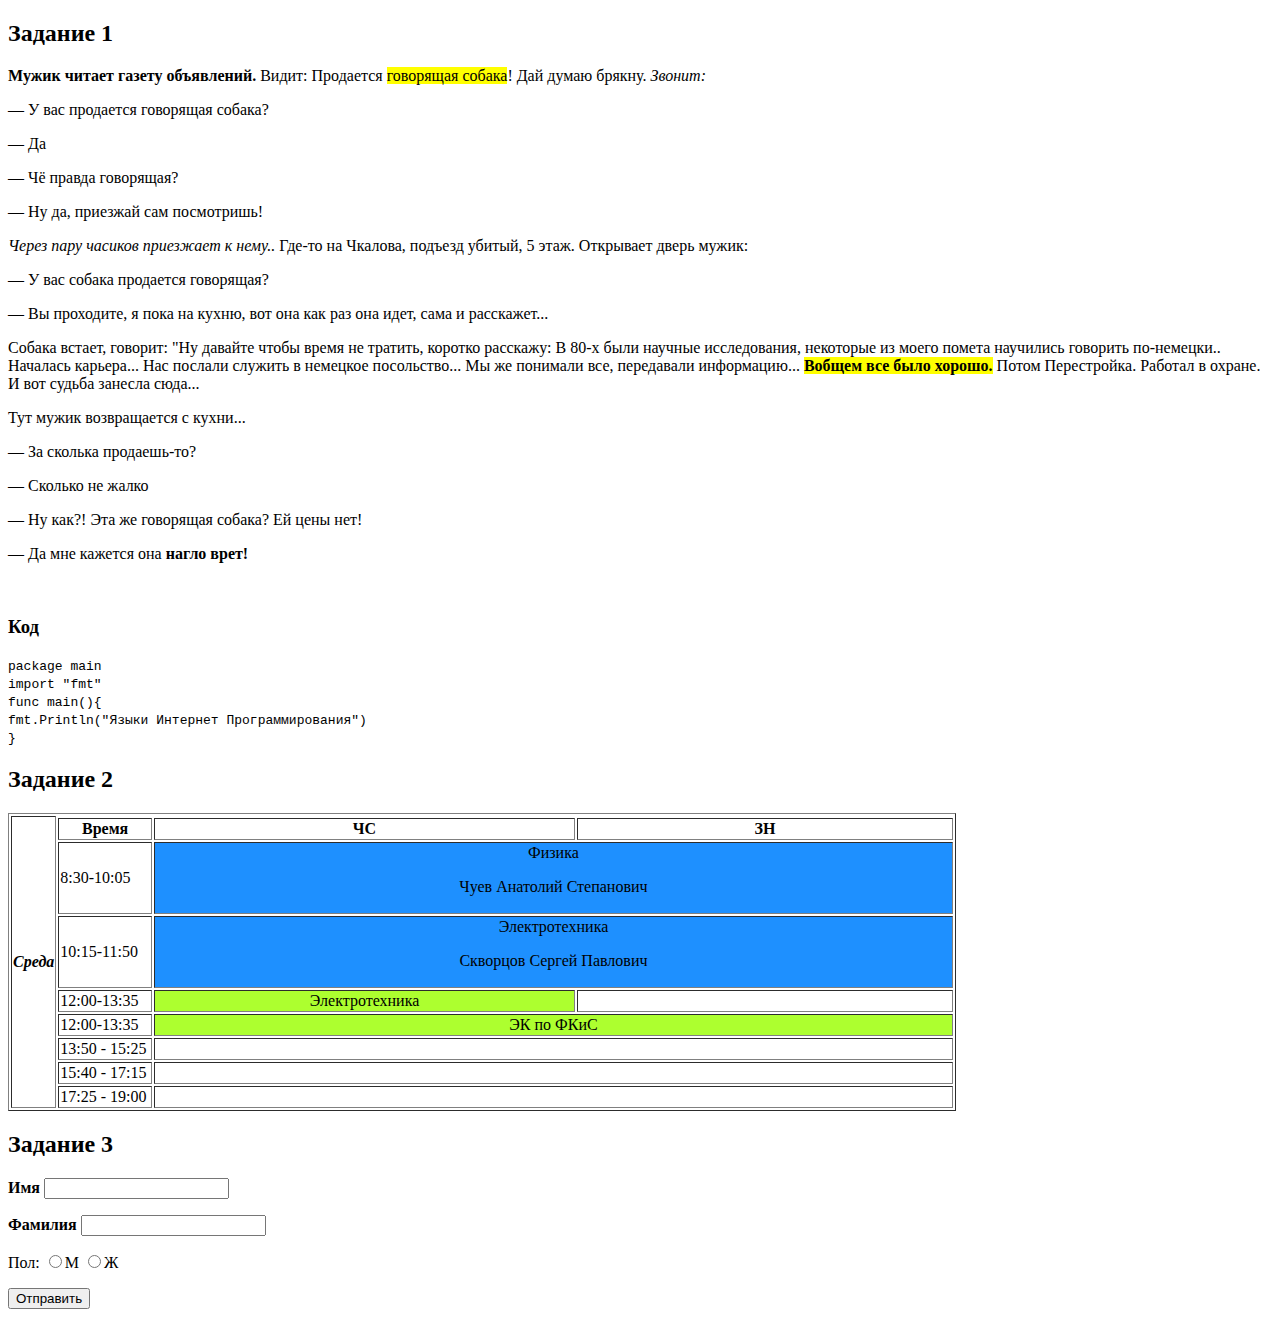
<file: lab1/index.html>
<!DOCTYPE html>
<html lang="ru">
<head>
    <meta charset="UTF-8" content="text/html">
    <title>лаба 1</title>
</head>
<body>
<section>
    <h2>Задание 1</h2>
    <p><strong>Мужик читает газету объявлений.</strong> Видит: Продается <mark>говорящая собака</mark>!
        Дай думаю брякну. <i>Звонит:</i> </p>
    <p> — У вас продается говорящая собака? </p>
    <p> — Да </p>
    <p> — Чё правда говорящая?</p>
    <p> — Ну да, приезжай сам посмотришь!</p>
    <p> <em>Через пару часиков приезжает к нему..</em> Где-то на Чкалова, подъезд убитый,
        5 этаж. Открывает дверь мужик: </p>
    <p> — У вас собака продается говорящая?</p>
    <p> — Вы проходите, я пока на кухню, вот она как раз она идет, сама и расскажет...</p>
    <p> Собака встает, говорит: "Ну давайте чтобы время не тратить, коротко расскажу: В 80-х были научные исследования, некоторые из моего помета научились
        говорить по-немецки.. Началась карьера... Нас послали служить в немецкое посольство...
        Мы же понимали все, передавали информацию... <b><mark> Вобщем все было хорошо.</mark></b>
        Потом Перестройка. Работал в охране. И вот судьба занесла сюда...</p>
    <p>Тут мужик возвращается с кухни...</p>
    <p>— За сколька продаешь-то? </p>
    <p> — Сколько не жалко</p>
    <p>— Ну как?! Эта же говорящая собака? Ей цены нет! </p>
    <p>— Да мне кажется она <b>нагло врет!</b></p>
    <br/>

    <h3>Код</h3>
    <code>
        package main<br/>

        import "fmt" <br/>

        func main(){<br/>
        fmt.Println("Языки Интернет Программирования")<br/>
        }
    </code>

</section>
<section>
    <h2>Задание 2</h2>
    <table width="75%" border="1">
        <tr>
            <th rowspan="9" width="10"><i><strong>Среда</strong></i></th>
        </tr>
        <tr>
            <th width="10%">Время</th>
            <th width="45%"><b>ЧС</b></th>
            <th><b>ЗН</b></th>
        </tr>
        <tr>
            <td>
                <time datatype="%T">8:30-10:05</time>
            </td>
            <td bgcolor="#1e90ff" colspan="2" align="center">Физика<p>Чуев Анатолий Степанович</p></td>
        </tr>
        <tr>
            <td>
                <time datatype="%T">10:15-11:50</time>
            </td>
            <td bgcolor="#1e90ff" colspan="2" align="center"> Электротехника <p>Скворцов Сергей Павлович</p></td>
        </tr>
        <tr>
            <td>
                <time datatype="%T">12:00-13:35</time>
            </td>
            <td bgcolor="#adff2f" align="center"> Электротехника</td>
            <td></td>
        </tr>
        <tr>
            <td>
                <time datatype="%T">12:00-13:35</time>
            </td>
            <td bgcolor="#adff2f" colspan="2" align="center"> ЭК по ФКиС</td>
        </tr>
        <tr>
            <td>
                <time datatype="%T">13:50 - 15:25</time>
            </td>
            <td colspan="2"></td>

        </tr>
        <tr>
            <td>
                <time datatype="%T">15:40 - 17:15</time>
            </td>
            <td colspan="2"></td>
        </tr>
        <tr>
            <td>
                <time datatype="%T">17:25 - 19:00</time>
            </td>
            <td colspan="2"></td>
        </tr>
    </table>


</section>
<section>
    <h2>Задание 3</h2>
    <form name="test" method="post">
        <p>
            <b>Имя</b>
            <input type="text" name="name" >
        </p>
        <p>
            <b>Фамилия</b>
            <input type="text" name="surname">
        </p>
        <p>
            Пол:
            <input type="radio" name="gender" value="m">М
            <input type="radio" name="gender" value="w">Ж
        </p>
        <p>
            <input type="submit" value="Отправить"/>
        </p>
    </form>
</section>
</body>
</html>
</file>
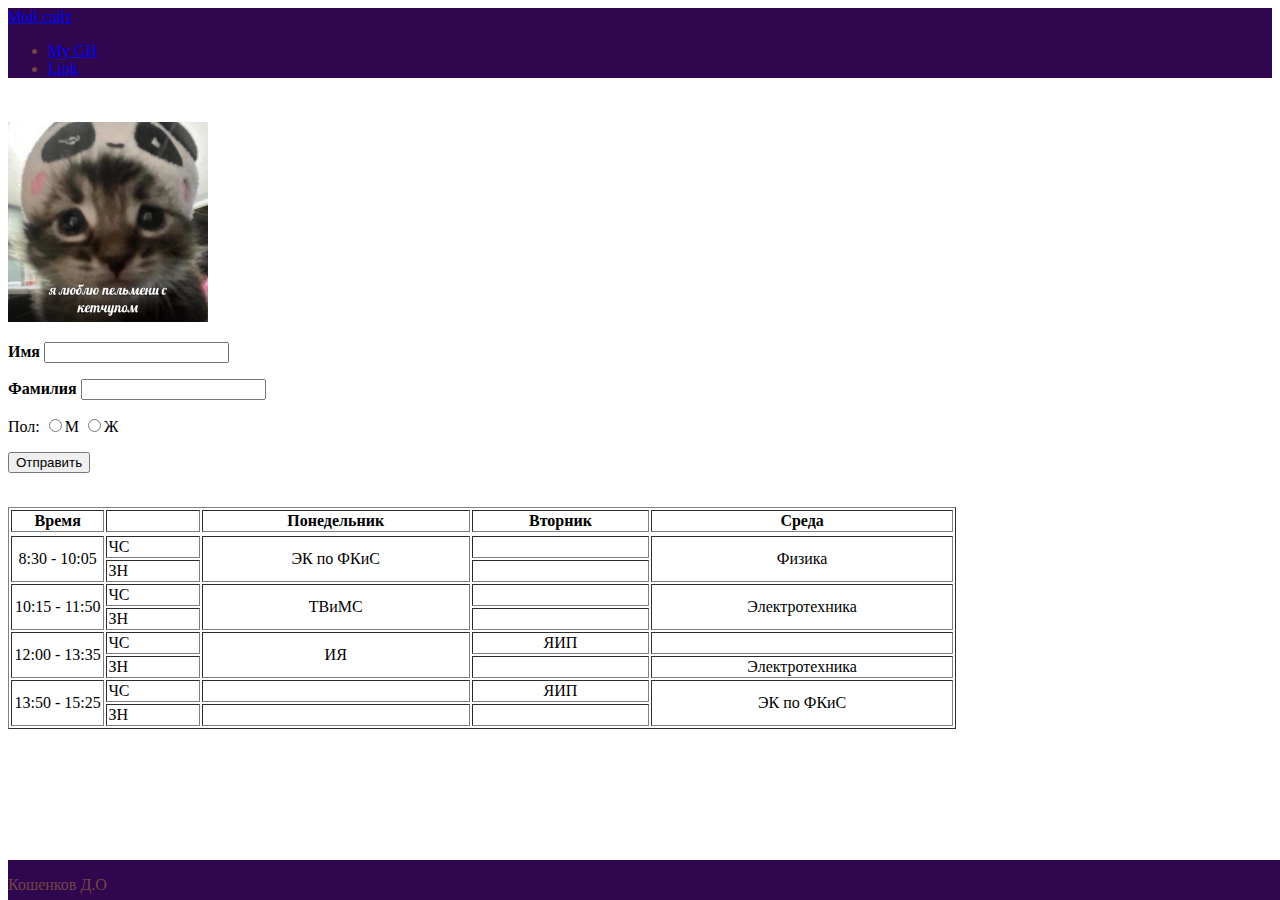
<file: lab2/index.html>
<!DOCTYPE html>
<html lang="ru">
<head>
    <meta charset="utf-8" />
    <link href="https://cdn.jsdelivr.net/npm/bootstrap@5.3.1/dist/css/bootstrap.min.css" rel="stylesheet" integrity="sha384-4bw+/aepP/YC94hEpVNVgiZdgIC5+VKNBQNGCHeKRQN+PtmoHDEXuppvnDJzQIu9" crossorigin="anonymous">
    <meta http-equiv="X-UA-Compatible" content="IE=edge">
    <meta name="viewport"
          content="width=device-width, initial-scale=1">
    <title>лаба 2</title>
    <!-- <style></style> -->
    <link href="style.css" rel="stylesheet">

    <link rel="shortcut icon" href="new_avatar.jpg" type="image/x-icon">

</head>
<body>

<script src="https://cdn.jsdelivr.net/npm/bootstrap@5.3.1/dist/js/bootstrap.bundle.min.js" integrity="sha384-HwwvtgBNo3bZJJLYd8oVXjrBZt8cqVSpeBNS5n7C8IVInixGAoxmnlMuBnhbgrkm" crossorigin="anonymous"></script>

<header>
    <nav class="navbar navbar-expand-lg navbar-dark my-primary">
        <a class="navbar-brand" href="#"> Мой сайт</a>
        <ul class="navbar-nav mr-auto">
            <li class="nav-item active">
                <a class="nav-link" href="https://github.com/goriiin/internet-prog" target="_blank">
                    My GH
                </a>
            </li>
            <li class="nav-item">
                <a class="nav-link" href="https://www.youtube.com/watch?v=dQw4w9WgXcQ" target="_blank">Link</a>
            </li>
        </ul>
    </nav>
</header>

</ul>
</nav>
</header>

<style>
    .my-primary {
        background-color: #30064f;
        color: #714646;
    }
</style>
<br/>
<main class="container" role="main">
    <div class="row">
        <div class="col-4">
            <img src="new_avatar.jpg"
                 alt="avatar" height="200">
        </div>

        <div class="col-8">
            <section>

                <form name="test" method="post">
                    <p>
                        <b>Имя</b>
                        <input type="text" name="name" >
                    </p>
                    <p>
                        <b>Фамилия</b>
                        <input type="text" name="surname">
                    </p>
                    <p>
                        Пол:
                        <input type="radio" name="gender" value="m">М
                        <input type="radio" name="gender" value="w">Ж
                    </p>
                    <p>
                        <button type="submit" class="btn btn-dark">Отправить</button>
                    </p>
                </form>
            </section>
        </div>
    </div>
    <br/>
    <table class="table table-striped table-dark table-hover" width="75%" border="1">
        <thead class="thead-dark">
        <tr class="table-dark">
            <th scope="col">Время</th>
            <th></th>
            <th scope="col" >Понедельник</th>
            <th scope="col" >Вторник</th>
            <th scope="col" >Среда</th>

        </tr>
        </thead>
        <tbody>
        <tr class="table-dark"></tr>
        <tr>
            <td rowspan="2" align="center">8:30 - 10:05</td>
            <td>ЧС</td>
            <td class="table-success" rowspan="2" align="center" >ЭК по ФКиС</td>
            <td></td>
            <td class="table-primary" rowspan="2" align="center" >Физика</td>
        </tr>
        <tr>
            <td>ЗН</td>
            <td></td>
        </tr>
        <tr>
            <td rowspan="2" align="center">10:15 - 11:50</td>
            <td>ЧС</td>
            <td class="table-primary" rowspan="2" align="center">ТВиМС</td>
            <td></td>
            <td class="table-primary" rowspan="2" align="center" >Электротехника</td>
        </tr>
        <tr>
            <td>ЗН</td>
            <td></td>
        </tr>
        <tr>
            <td rowspan="2" align="center" width="10%"> 12:00 - 13:35</td>
            <td width="10%">ЧС</td>
            <td class="table-success" rowspan="2" align="center">ИЯ</td>
            <td class="table-danger" align="center">ЯИП</td>
            <td></td>
        </tr>
        <tr>
            <td>ЗН</td>
            <td></td>
            <td class="table-success"  align="center" >Электротехника</td>
        </tr>
        <tr>
            <td rowspan="2" align="center">13:50 - 15:25</td>
            <td>ЧС</td>
            <td></td>
            <td class="table-danger" align="center">ЯИП</td>
            <td class="table-success" rowspan="2" align="center" >ЭК по ФКиС</td>
        </tr>
        <tr>
            <td>ЗН</td>
            <td></td>
            <td></td>
        </tr>
        </tbody>
    </table>
    </div>


</main>

<footer class="my-primary">
    <div class="container">
        <p class="footer-text">Кошенков Д.О</p>
    </div>
</footer>
</body>
</html>
</file>
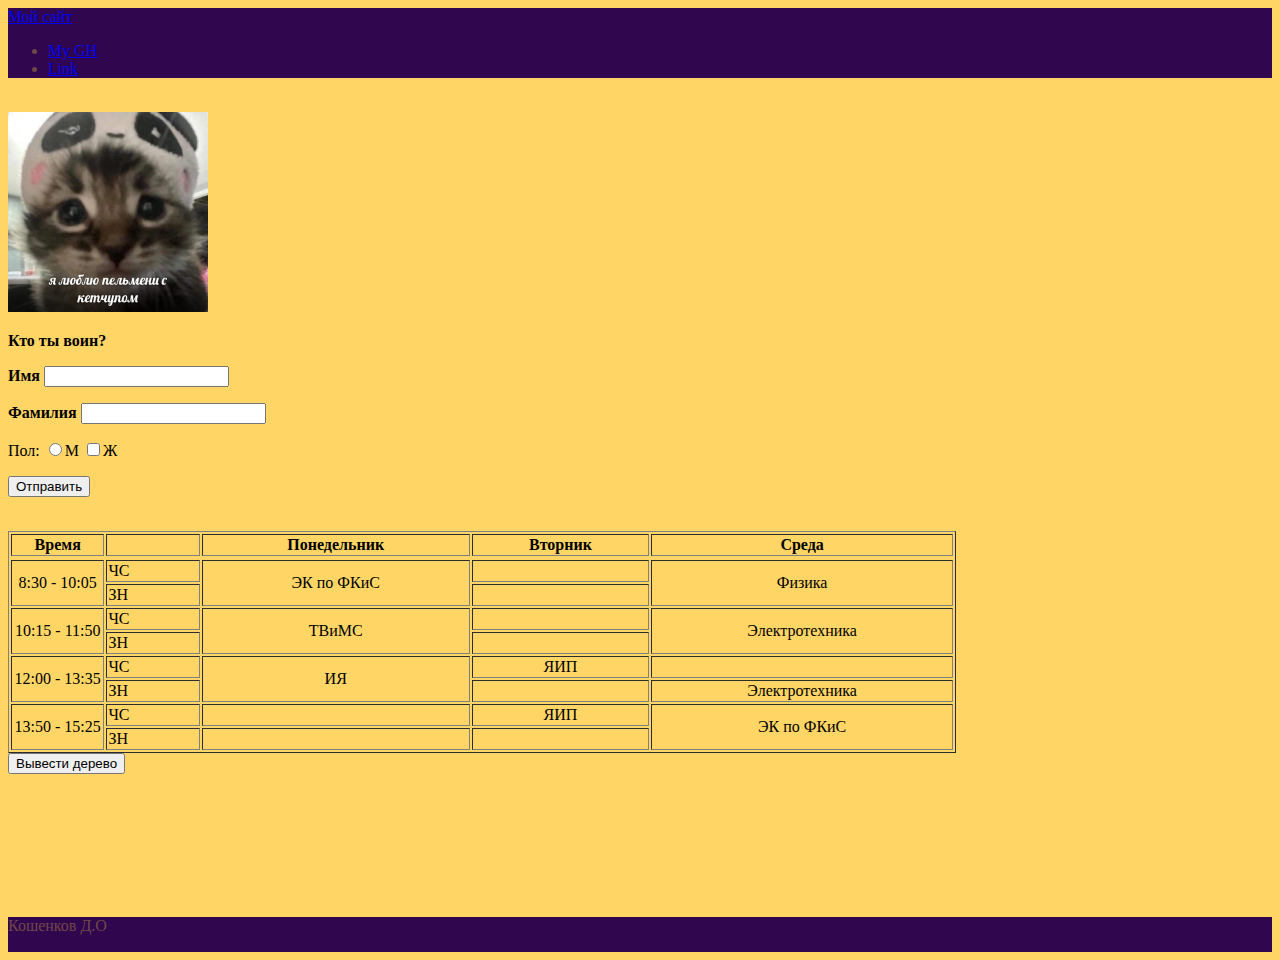
<file: lab3/index.html>
<!DOCTYPE html>
<html lang="ru">
<head>
    <meta charset="utf-8" />
    <link href="https://cdn.jsdelivr.net/npm/bootstrap@5.3.1/dist/css/bootstrap.min.css"
          rel="stylesheet" integrity="sha384-4bw+/aepP/YC94hEpVNVgiZdgIC5+VKNBQNGCHeKRQN+PtmoHDEXuppvnDJzQIu9"
          crossorigin="anonymous">
    <title>лаба 3</title>
    <!-- <style></style> -->
    <link href="style.css" rel="stylesheet">

    <link rel="shortcut icon" href="new_avatar.jpg" type="image/x-icon">

</head>

<style>
    .my-primary {
        background-color: #30064f;
        color: #714646;
    }
    .main{
        background: #ffd666;
    }
</style>

<body>

<header>
    <nav class="navbar navbar-expand-lg navbar-dark my-primary head">
        <a class="navbar-brand" href="#"> Мой сайт</a>
        <ul class="navbar-nav mr-auto">
            <li class="nav-item active">
                <a class="nav-link" href="https://github.com/goriiin/internet-prog" target="_blank">
                    My GH
                </a>
            </li>
            <li class="nav-item">
                <a class="nav-link" href="https://www.youtube.com/watch?v=dQw4w9WgXcQ" target="_blank">Link</a>
            </li>
        </ul>
    </nav>
</header>

<nav class="main">
    <br/>
    <main class="container" role="main">
        <div class="row">
            <div class="col-4">
                <img src="new_avatar.jpg"
                     alt="avatar" height="200">
            </div>

            <div class="col-8">
                <section>
                    <p class="text"> <strong>Кто ты воин?</strong> </p>
                    <form name="test" method="post">
                        <p>
                            <b>Имя</b>
                            <input type="text" name="name" >
                        </p>
                        <p>
                            <b>Фамилия</b>
                            <input type="text" name="surname">
                        </p>
                        <p>
                            Пол:
                            <input type="radio" name="gender" value="m">М
                            <input type="checkbox" name="gender" value="w">Ж
                        </p>
                        <p>
                            <button type="submit" class="btn btn-dark">Отправить</button>
                        </p>
                    </form>
                </section>
            </div>
        </div>
        <br/>
        <table class="table table-striped table-dark table-hover" width="75%" border="1">
            <thead class="thead-dark">
            <tr class="table-dark">
                <th scope="col">Время</th>
                <th></th>
                <th scope="col" >Понедельник</th>
                <th scope="col" >Вторник</th>
                <th scope="col" >Среда</th>

            </tr>
            </thead>
            <tbody>
            <tr class="table-dark"></tr>
            <tr>
                <td rowspan="2" align="center">8:30 - 10:05</td>
                <td>ЧС</td>
                <td class="table-success" rowspan="2" align="center" >ЭК по ФКиС</td>
                <td></td>
                <td class="table-primary" rowspan="2" align="center" >Физика</td>
            </tr>
            <tr>
                <td>ЗН</td>
                <td></td>
            </tr>
            <tr>
                <td rowspan="2" align="center">10:15 - 11:50</td>
                <td>ЧС</td>
                <td class="table-primary" rowspan="2" align="center">ТВиМС</td>
                <td></td>
                <td class="table-primary" rowspan="2" align="center" >Электротехника</td>
            </tr>
            <tr>
                <td>ЗН</td>
                <td></td>
            </tr>
            <tr>
                <td rowspan="2" align="center" width="10%"> 12:00 - 13:35</td>
                <td width="10%">ЧС</td>
                <td class="table-success" rowspan="2" align="center">ИЯ</td>
                <td class="table-danger" align="center">ЯИП</td>
                <td></td>
            </tr>
            <tr>
                <td>ЗН</td>
                <td></td>
                <td class="table-success"  align="center" >Электротехника</td>
            </tr>
            <tr>
                <td rowspan="2" align="center">13:50 - 15:25</td>
                <td>ЧС</td>
                <td></td>
                <td class="table-danger" align="center">ЯИП</td>
                <td class="table-success" rowspan="2" align="center" >ЭК по ФКиС</td>
            </tr>
            <tr>
                <td>ЗН</td>
                <td></td>
                <td></td>
            </tr>
            </tbody>
        </table>
        </div>

        <div id="tree-container">
            <button id="tree-btn" type="button" class="btn btn-dark">Вывести дерево</button>
        </div>
    </main>
    <br/>
    <br/>
    <br/>
    <br/>
</nav>

<footer class="my-primary">
    <div class="container">
        <p class="footer-text">Кошенков Д.О</p>
    </div>
</footer>

</body>

<script src="./main.js"></script>
<script src="https://cdn.jsdelivr.net/npm/bootstrap@5.2.3/dist/js/bootstrap.min.js"></script>
</html>
</file>
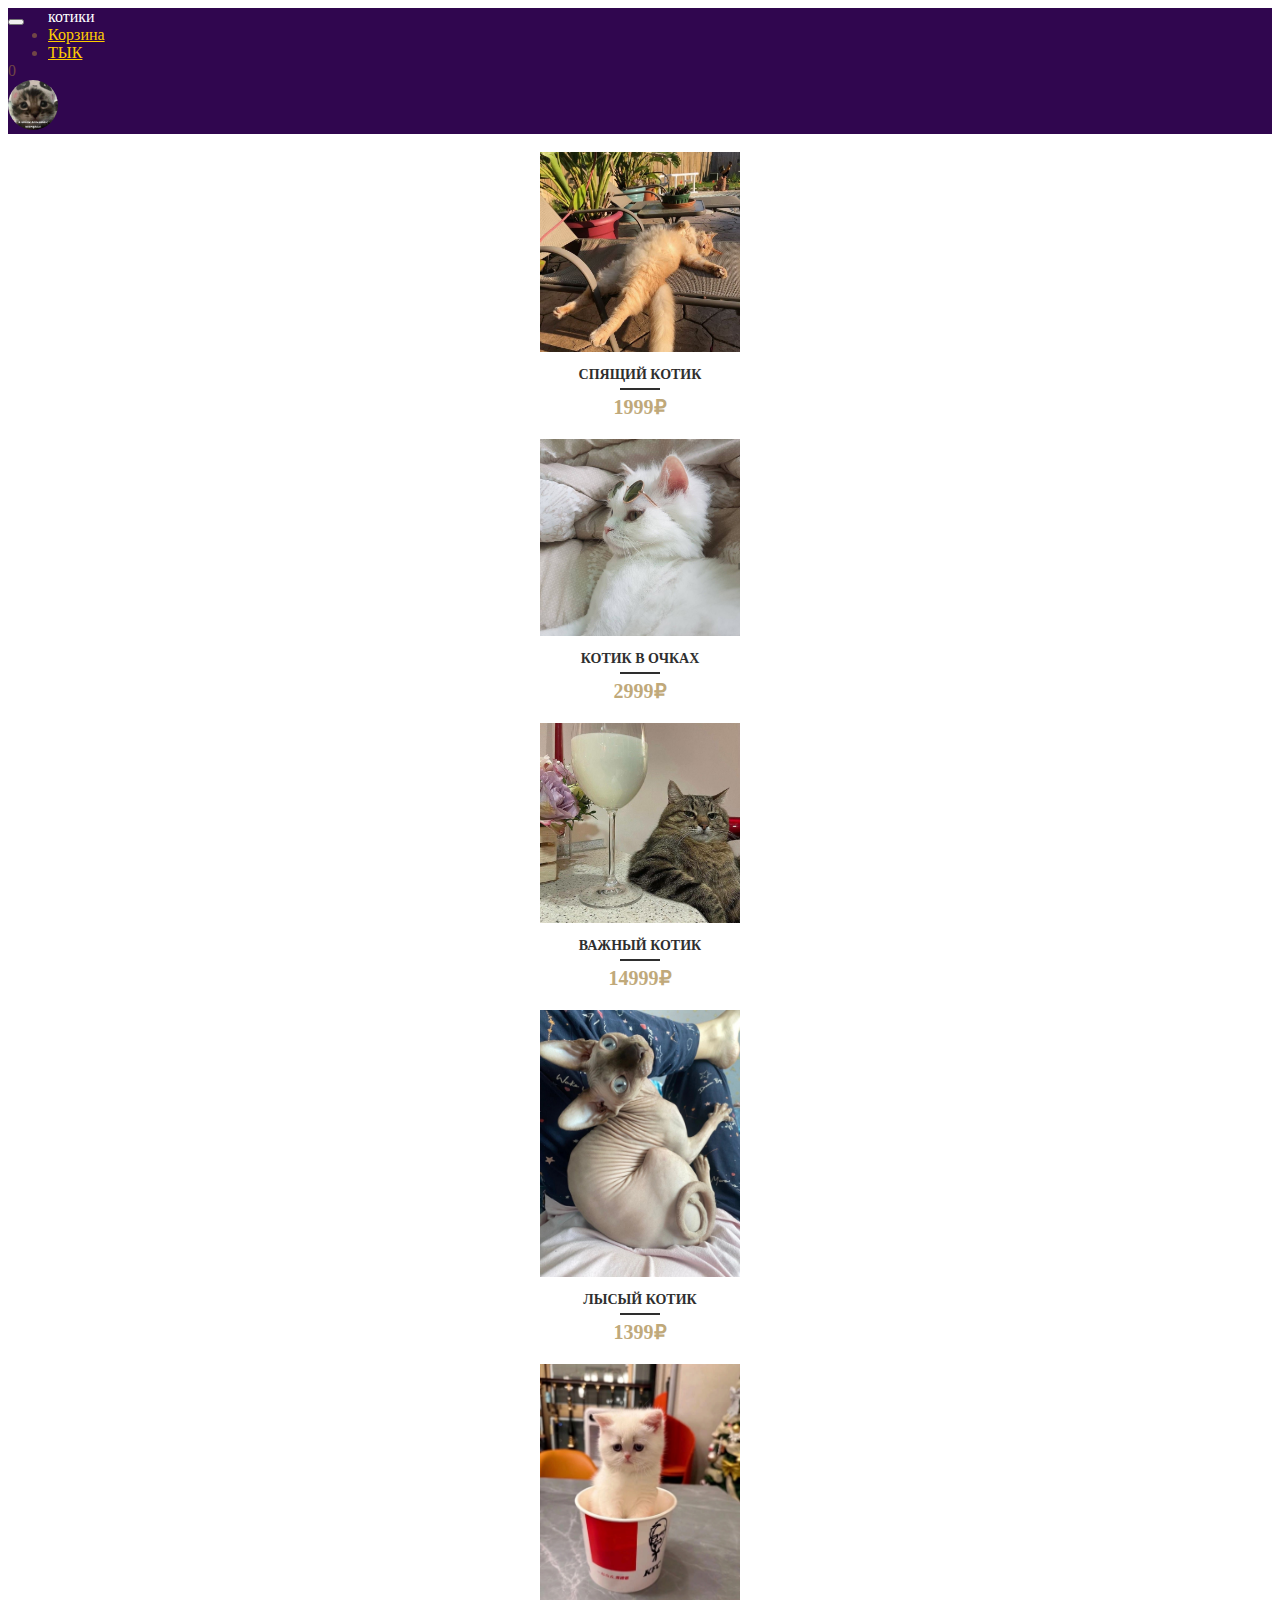
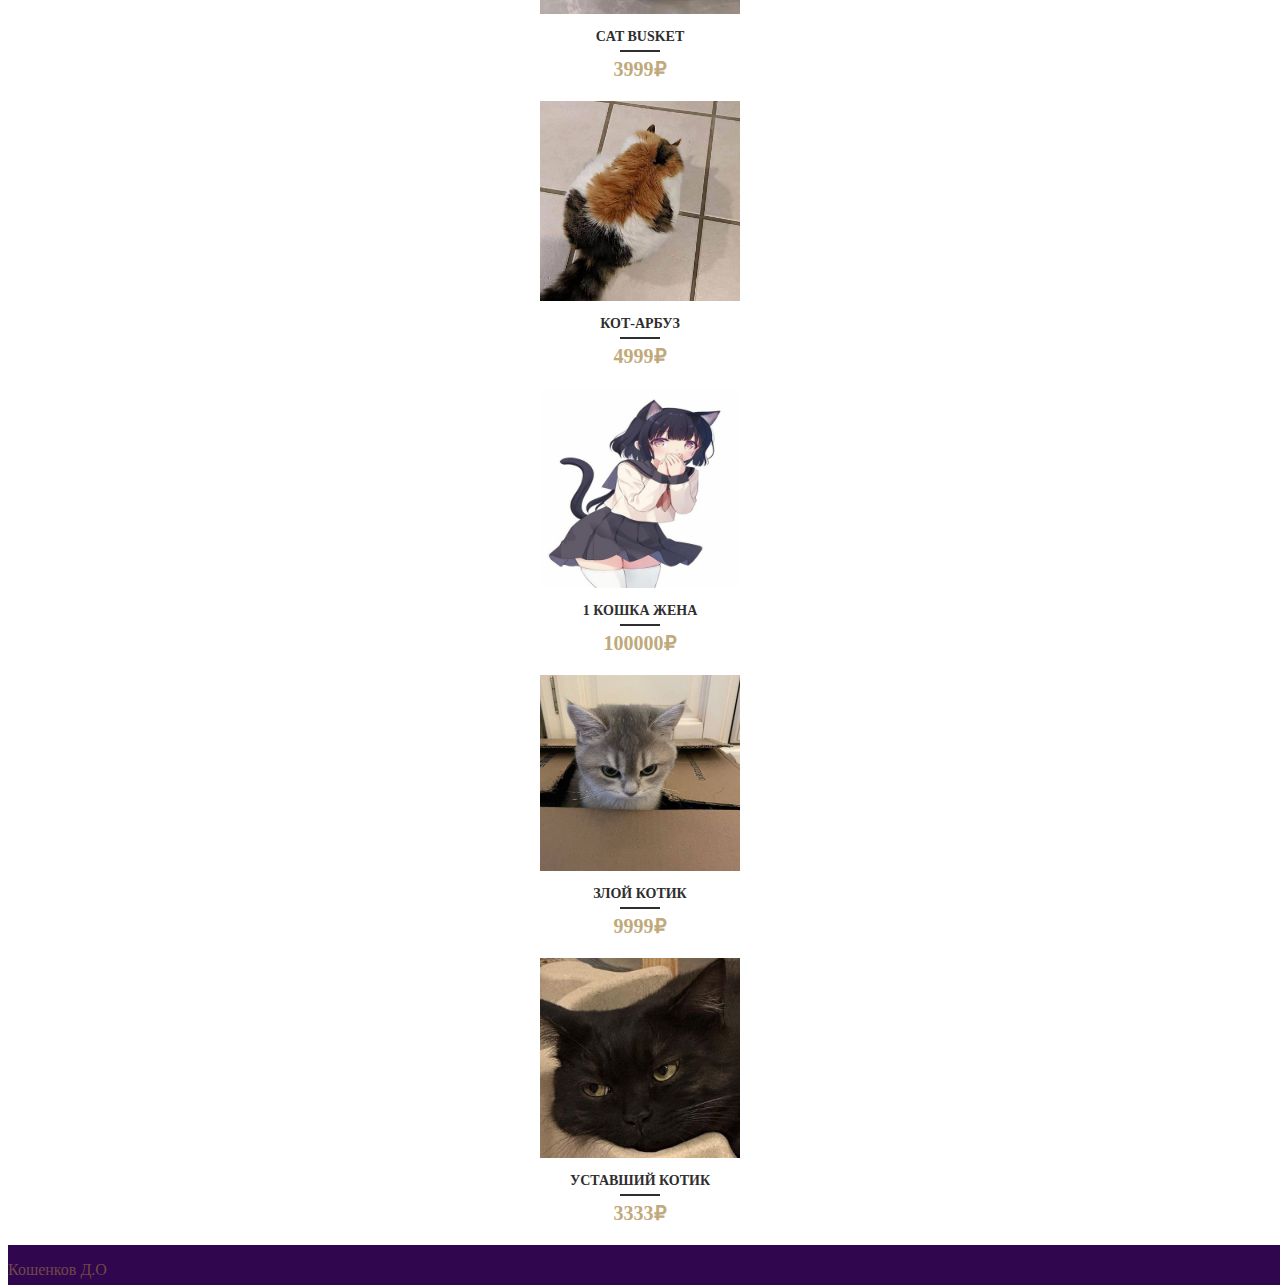
<file: lab4/index.html>
<!DOCTYPE html>
<html lang="en">
<head>
    <meta charset="utf-8" />
    <link href="https://cdn.jsdelivr.net/npm/bootstrap@5.3.1/dist/css/bootstrap.min.css" rel="stylesheet" integrity="sha384-4bw+/aepP/YC94hEpVNVgiZdgIC5+VKNBQNGCHeKRQN+PtmoHDEXuppvnDJzQIu9" crossorigin="anonymous">
    <title>лаба 4</title>

    <link href="style.css" rel="stylesheet">
    <link rel="shortcut icon" href="./pics/isITQX_Q7OM.jpg" type="image/x-icon">
</head>
<body>
<header>
    <nav class="navbar navbar-expand-lg navbar-dark my-primary head">
        <button class="navbar-toggler" type="button" data-toggle="collapse" data-target="#navbarNavDropdown" aria-controls="navbarNavDropdown" aria-expanded="false" aria-label="Toggle navigation">
            <span class="navbar-toggler-icon"></span>
        </button>
        <a class="navbar-brand">&nbsp&nbsp&nbsp&nbsp  котики </a>
        <div class="collapse navbar-collapse" id="navbarNavDropdown">
            <ul class="navbar-nav ml-auto">
                <li class="nav-item active">
                    <a class="nav-link active head" href="#productsTable" onclick="addToTable()">
                        Корзина
                    </a>
                </li>
                <li class="nav-item">
                    <a class="nav-link nav-item head active" href="https://www.youtube.com/watch?v=dQw4w9WgXcQ" target="_blank">
                        ТЫК
                    </a>
                </li>
            </ul>
        </div>
        <div class="price">
            <a> 0 </a>
        </div>

        <span class="circle-image" >
            <img src="pics/new_avatar.jpg"/>
        </span>
    </nav>
</header>
<script src="https://cdn.jsdelivr.net/npm/bootstrap@5.3.0/dist/js/bootstrap.bundle.min.js"></script>
</body>
<br/>
<main>
    <div class="container">
        <div class="row text-center">
            <div class="col-xs-12 col-sm-4">
                <div class="product-wrap">
                    <div class="product-item">
                        <img src="./pics/8mmh-bL9goI.jpg">
                        <div class="product-buttons">
                            <a class="button">В корзину</a>
                        </div>
                    </div>
                    <div class="product-title">
                        <a class="product-title">Спящий котик</a>
                        <span class="product-price">1999₽</span>
                    </div>
                </div>
            </div>
            <div class="col-xs-12 col-sm-4">
                <div class="product-wrap">
                    <div class="product-item">
                        <img src="./pics/PlXGQlo532c.jpg">
                        <div class="product-buttons">
                            <a class="button">В корзину</a>
                        </div>
                    </div>
                    <div class="product-title">
                        <a>Котик в очках</a>
                        <span class="product-price">2999₽</span>
                    </div>
                </div>
            </div>
            <div class="col-xs-12 col-sm-4">
                <div class="product-wrap">
                    <div class="product-item">
                        <img src="./pics/cV9B6O2oLI4.jpg">
                        <div class="product-buttons">
                            <a  class="button">В корзину</a>
                        </div>
                    </div>
                    <div class="product-title">
                        <a >Важный котик</a>
                        <span class="product-price">14999₽</span>
                    </div>
                </div>
            </div>
            <div class="col-xs-12 col-sm-4">
                <div class="product-wrap">
                    <div class="product-item">
                        <img src="./pics/ucMW199m7TM.jpg">
                        <div class="product-buttons">
                            <a class="button buy">В корзину</a>
                        </div>
                    </div>
                    <div class="product-title">
                        <a >Лысый котик</a>
                        <span class="product-price">1399₽</span>
                    </div>
                </div>
            </div>
            <div class="col-xs-12 col-sm-4">
                <div class="product-wrap">
                    <div class="product-item">
                        <img src="./pics/8f_-_k6N9pI.jpg">
                        <div class="product-buttons">
                            <a  class="button buy">В корзину</a>
                        </div>
                    </div>
                    <div class="product-title">
                        <a >Cat busket</a>
                        <span class="product-price ">3999₽</span>
                    </div>
                </div>
            </div>
            <div class="col-xs-12 col-sm-4">
                <div class="product-wrap">
                    <div class="product-item">
                        <img src="./pics/-EO4_lkNkwY.jpg">
                        <div class="product-buttons">
                            <a class="button buy" onclick="">В корзину</a>
                        </div>
                    </div>
                    <div class="product-title">
                        <a >Кот-арбуз</a>
                        <span class="product-price">4999₽</span>
                    </div>
                </div>
            </div>
            <div class="col-xs-12 col-sm-4">
                <div class="product-wrap">
                    <div class="product-item">
                        <img src="./pics/artworks-Pkfx5C3OiIWHzOke-wNdZzg-t500x500.jpg">
                        <div class="product-buttons">
                            <a class="button buy" onclick="">В корзину</a>
                        </div>
                    </div>
                    <div class="product-title">
                        <a >1 кошка жена</a>
                        <span class="product-price">100000₽</span>
                    </div>
                </div>
            </div>
            <div class="col-xs-12 col-sm-4">
                <div class="product-wrap">
                    <div class="product-item">
                        <img src="./pics/HwC6NnwkYhc.jpg">
                        <div class="product-buttons">
                            <a class="button buy" onclick="">В корзину</a>
                        </div>
                    </div>
                    <div class="product-title">
                        <a >злой котик</a>
                        <span class="product-price">9999₽</span>
                    </div>
                </div>
            </div>
            <div class="col-xs-12 col-sm-4">
                <div class="product-wrap">
                    <div class="product-item">
                        <img src="./pics/Q8ISQIuqKZU.jpg">
                        <div class="product-buttons">
                            <a class="button buy">В корзину</a>
                        </div>
                    </div>
                    <div class="product-title">
                        <a >уставший котик</a>
                        <span class="product-price">3333₽</span>
                    </div>
                </div>
            </div>
        </div>
    </div>
</main>
<table id="productsTable" class="table">
    <thead>
    </thead>
    <tbody>
    </tbody>
    <tfoot>
    </tfoot>
</table>
<footer class="my-primary">
    <div class="container">
        <p class="footer-text">Кошенков Д.О</p>
    </div>
</footer>
<script src="./main.js"> </script>
</html>
</file>
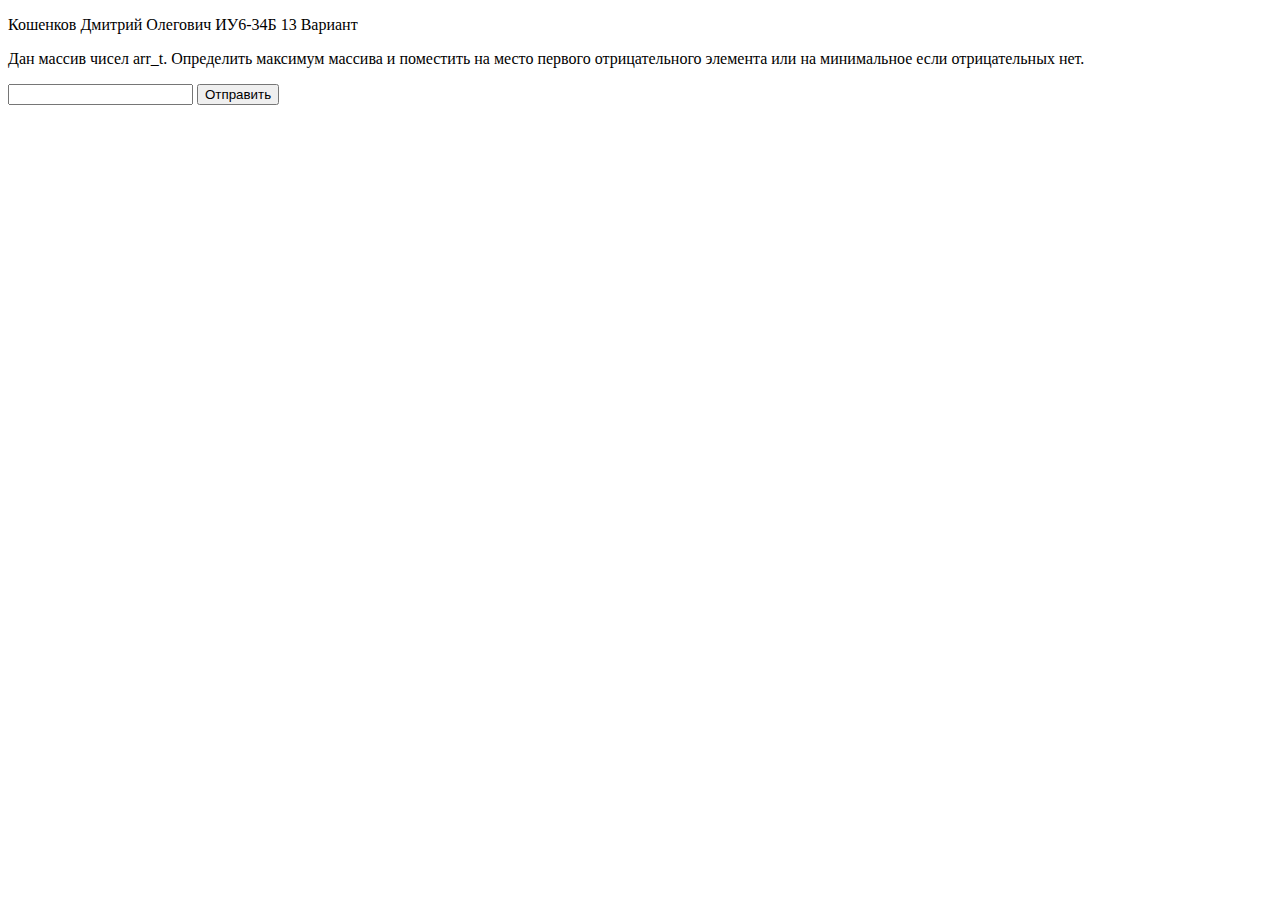
<file: rk1/index.html>
<!DOCTYPE html>
<html lang="en">
<head>
    <meta charset="UTF-8">
    <title>рк 1</title>
</head>
<body>
<p>
    Кошенков Дмитрий Олегович ИУ6-34Б 13 Вариант
</p>
<p>
    Дан массив чисел arr_t. Определить максимум массива и поместить на место первого отрицательного элемента или на минимальное если отрицательных нет.
</p>

<form name="test" method="post">
    <label>
        <input type="text" id="input">
    </label>
    <button type="button" id="btn" class="button"> Отправить </button>
</form>

<div id="out">

</div>
</body>
<script>
    const btn = document.getElementById("btn");
    const out = document.getElementById('out')
    btn.addEventListener('click', function (message){
        out.innerHTML = '';
        const input = document.getElementById('input');
        const values = input.value;

        const array = values.split(' ').map(item => parseInt(item));

        array[findNegativeOrMin(array)] = array[findMax(array)]
        const p = document.createElement("p");

        const text = array.join(' ');

        p.innerHTML = array.join(' ');
        out.appendChild(p);
    })

    function findMax(array = []){
        if (array.length === 0){
            return -1;
        }

        let numMax = array[0]
        let indexMax = 0;
        for (let i = 0; i<array.length; ++i){
            const n = array[i];
            if (n > numMax){
                numMax = n;
                indexMax = i;
            }
        }
        return indexMax;
    }

    function findNegativeOrMin(array = []){
        if (array.length === 0){
            return -1;
        }

        let numMin = array[0]
        let indexMin = 0;



        for (let i = 0; i < array.length; ++i){
            const n = array[i];
            if (n < 0){
                indexMin = i;
                break;
            }

            if (n < numMin){
                numMin = n;
                indexMin = i;
            }
        }
        return indexMin;
    }
</script>
</html>
</file>
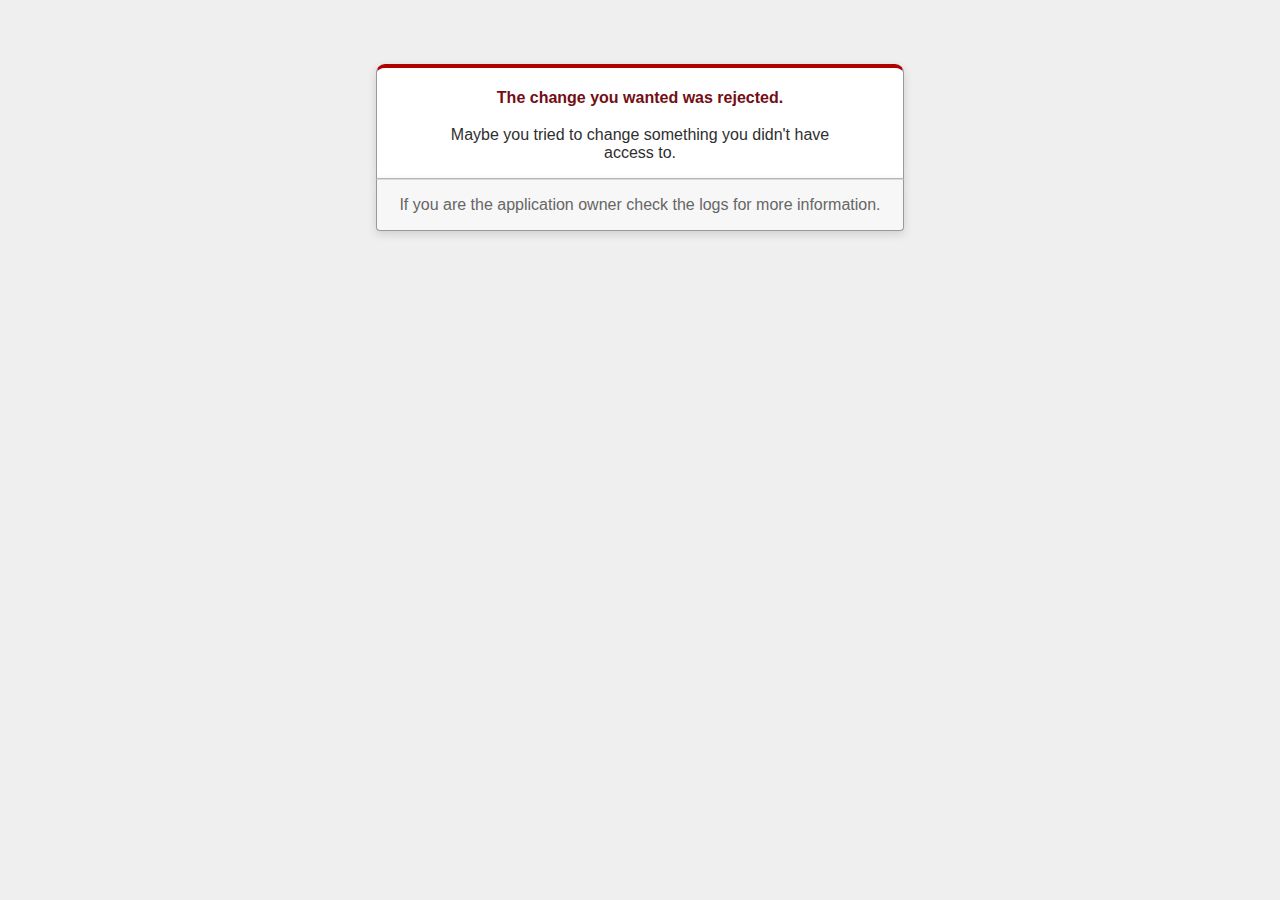
<file: public/422.html>
<!DOCTYPE html>
<html>
<head>
  <title>The change you wanted was rejected (422)</title>
  <meta name="viewport" content="width=device-width,initial-scale=1">
  <style>
  .rails-default-error-page {
    background-color: #EFEFEF;
    color: #2E2F30;
    text-align: center;
    font-family: arial, sans-serif;
    margin: 0;
  }

  .rails-default-error-page div.dialog {
    width: 95%;
    max-width: 33em;
    margin: 4em auto 0;
  }

  .rails-default-error-page div.dialog > div {
    border: 1px solid #CCC;
    border-right-color: #999;
    border-left-color: #999;
    border-bottom-color: #BBB;
    border-top: #B00100 solid 4px;
    border-top-left-radius: 9px;
    border-top-right-radius: 9px;
    background-color: white;
    padding: 7px 12% 0;
    box-shadow: 0 3px 8px rgba(50, 50, 50, 0.17);
  }

  .rails-default-error-page h1 {
    font-size: 100%;
    color: #730E15;
    line-height: 1.5em;
  }

  .rails-default-error-page div.dialog > p {
    margin: 0 0 1em;
    padding: 1em;
    background-color: #F7F7F7;
    border: 1px solid #CCC;
    border-right-color: #999;
    border-left-color: #999;
    border-bottom-color: #999;
    border-bottom-left-radius: 4px;
    border-bottom-right-radius: 4px;
    border-top-color: #DADADA;
    color: #666;
    box-shadow: 0 3px 8px rgba(50, 50, 50, 0.17);
  }
  </style>
</head>

<body class="rails-default-error-page">
  <!-- This file lives in public/422.html -->
  <div class="dialog">
    <div>
      <h1>The change you wanted was rejected.</h1>
      <p>Maybe you tried to change something you didn't have access to.</p>
    </div>
    <p>If you are the application owner check the logs for more information.</p>
  </div>
</body>
</html>
</file>
<file: lab2/style.css>
main {
    margin-top: 10px;
}

html {
    position: relative;
    min-height: 100%;
}
body {
    margin-bottom: 40px;
}
footer {
    height: 40px;
    position: absolute;
    bottom: 0;
    width: 100%;
}

.para {
    margin: auto;
    background: yellow;
    position: relative;
    top: 50%;
    left: 50%;
    margin-right: -50%;
    transform: translate(-50%, -50%)
}
</file>
<file: lab3/style.css>
main {
    margin-top: auto;
    padding-bottom: 55px;
}

html {
    position: relative;
    min-height: 100%;
    background: #ffd666;
}

footer {
    height: 35px;
    width: 100%;
}
body {
    height: 100%;
}

.text{
    font-family: "JetBrains Mono", serif;
}

.tree-node {
    border: 1px solid #000;
    border-radius: 90%;
    margin: auto;
    padding: 15px;
    color: #fff;
    background-color: #000000;
}
</file>
<file: lab4/style.css>
.my-primary {
    background-color: #30064f;
    color: #714646;
}

head{
    position: static;
}

html {
    position: relative;
    min-height: 100%;
}
body {
    margin-bottom: 40px;
}
footer {
    height: 40px;
    position: absolute;
    bottom: 0;
    width: 100%;
}

.circle-image{
    display: inline-block;
    border-radius: 50%;
    overflow: hidden;
    width: 50px;
    height: 50px;
}
.circle-image img{
    width:100%;
    height:100%;
    object-fit: cover;
}

.nav-link{
    color: #FFCC00;
}

.navbar-brand{
    color: white;
}

.navbar-collapse {
    display: flex;
    flex-direction: column;
    align-items: flex-start;
}
.navbar-nav {
    margin-top: auto;
    margin-bottom: auto;
}

* {
    box-sizing: border-box;
}
.product-wrap {
    width: 200px;
    margin: 0 auto;
    background: white;
    padding: 0 0 20px;
    text-align: center;
    font-size: 14px;
    font-family: "Lora", serif;
    text-transform: uppercase;
}
.product-item {
    position: relative;
    overflow: hidden;
}
.product-wrap img {
    display: block;
    width: 100%;
}
.product-buttons {
    position: absolute;
    left: 0;
    top: 0;
    width: 100%;
    height: 100%;
    background: rgba(0, 0, 0, .8);
    opacity: 0;
    transition: .3s ease-in-out;
}
.button {
    text-decoration: none;
    color: #c0a97a;
    font-size: 12px;
    width: 140px;
    height: 40px;
    line-height: 40px;
    position: absolute;
    top: 50%;
    left: 50%;
    border: 2px solid #c0a97a;
    transform: translate(-50%, -50%) scale(0);
    transition: .3s ease-in-out;
}
.button:before {
    content: "\f07a";
    font-family: FontAwesome;
    margin-right: 10px;
}
.product-item:hover .product-buttons {
    opacity: 1;
}
.product-item:hover .button {
    transform: translate(-50%, -50%) scale(1);
}
.button:hover {
    background: black;
}
.product-title {
    color: #5e5e5e;
}
.product-title a {
    text-decoration: none;
    color: #2e2e2e;
    font-weight: 600;
    margin: 15px 0 5px;
    padding-bottom: 7px;
    display: block;
    position: relative;
    transition: .3s ease-in-out;
}
.product-title a:after {
    content: "";
    position: absolute;
    width: 40px;
    height: 2px;
    background: #2e2e2e;
    left: 50%;
    margin-left: -20px;
    bottom: 0;
    transition: .3s ease-in-out;
}
.product-title a:hover {
    color: #c0a97a;
}
.product-title:hover a:after {
    background: #c0a97a;
}
.product-price {
    font-size: 20px;
    color: #c0a97a;
    font-weight: 700;
}
</file>
